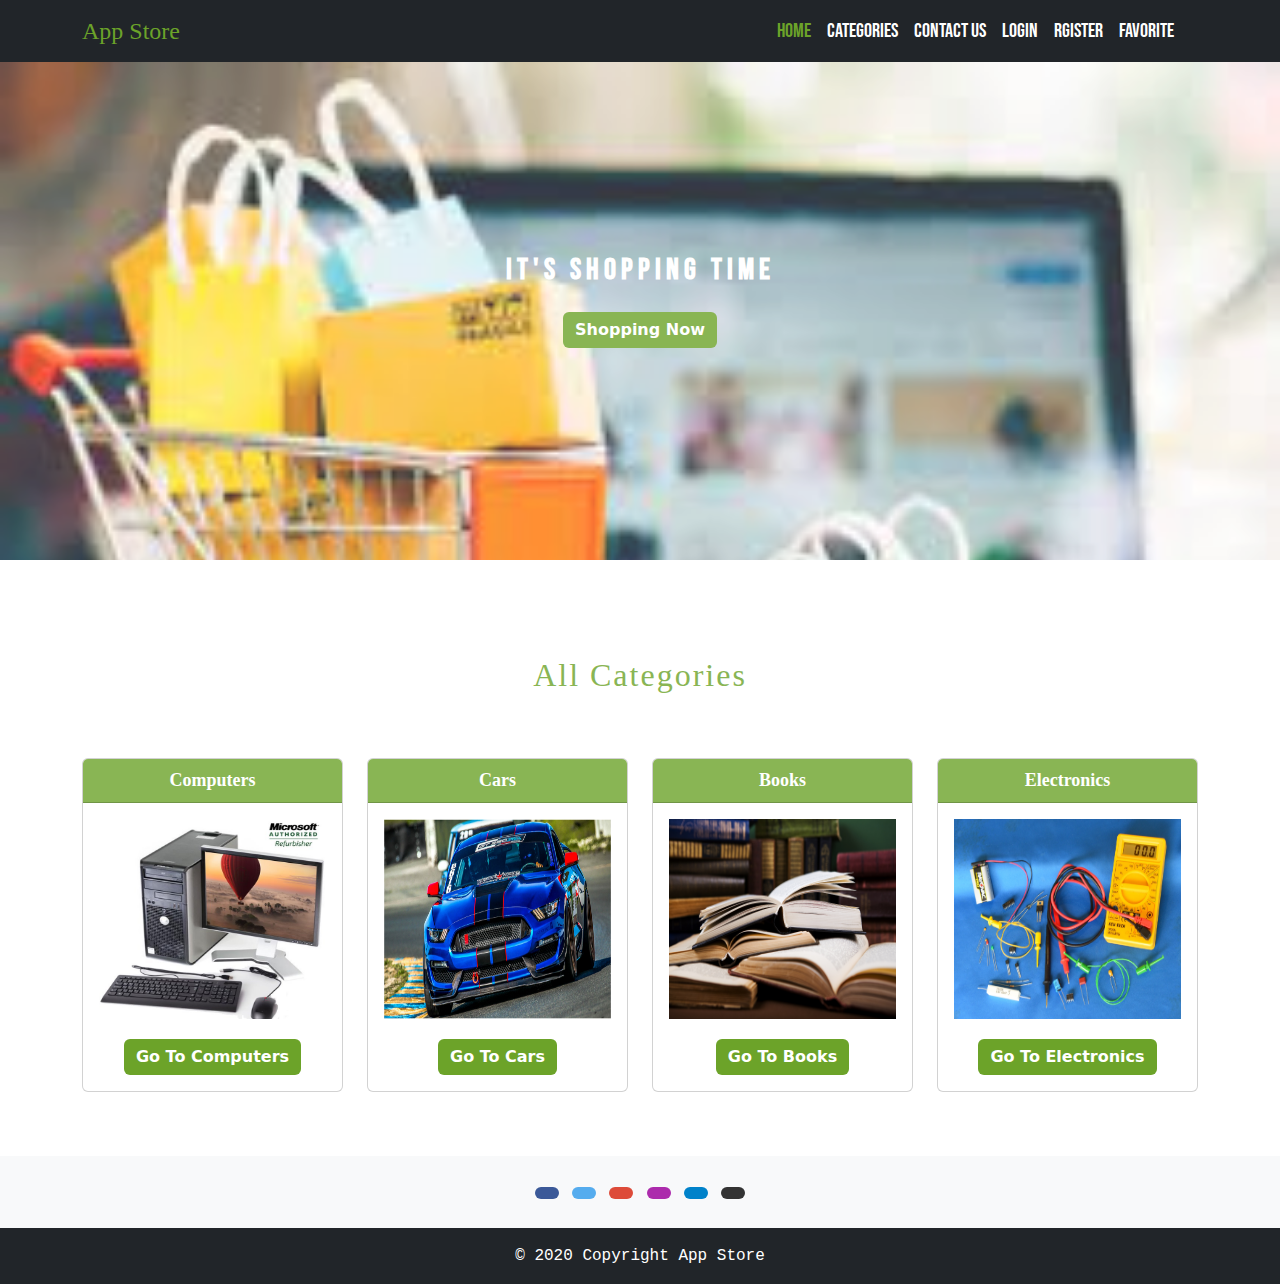
<file: index.html>
<!DOCTYPE html>
<html lang="en">
<head>
    <meta charset="UTF-8">
    <meta http-equiv="X-UA-Compatible" content="IE=edge">
    <meta name="viewport" content="width=device-width, initial-scale=1.0">
    <title>Home</title>
    <link rel="stylesheet" href="https://pro.fontawesome.com/releases/v5.10.0/css/all.css" integrity="sha384-AYmEC3Yw5cVb3ZcuHtOA93w35dYTsvhLPVnYs9eStHfGJvOvKxVfELGroGkvsg+p" crossorigin="anonymous"/>
    <link href="https://cdn.jsdelivr.net/npm/bootstrap@5.0.2/dist/css/bootstrap.min.css" rel="stylesheet" integrity="sha384-EVSTQN3/azprG1Anm3QDgpJLIm9Nao0Yz1ztcQTwFspd3yD65VohhpuuCOmLASjC" crossorigin="anonymous">
    <link rel="preconnect" href="https://fonts.googleapis.com">
    <link rel="preconnect" href="https://fonts.gstatic.com" crossorigin>
    <link rel="preconnect" href="https://fonts.googleapis.com">
    <link rel="preconnect" href="https://fonts.gstatic.com" crossorigin>
    <link href="https://fonts.googleapis.com/css2?family=Bebas+Neue&display=swap" rel="stylesheet">
    <link rel="preconnect" href="https://fonts.googleapis.com">
    <link rel="preconnect" href="https://fonts.gstatic.com" crossorigin>
    <link href="https://fonts.googleapis.com/css2?family=Bebas+Neue&display=swap" rel="stylesheet">
      <!-- Bootstrap CSS -->
  <link href="https://cdn.jsdelivr.net/npm/bootstrap@5.1.1/dist/css/bootstrap.min.css" rel="stylesheet">

  <!-- Bootstrap JavaScript -->
  <script src="https://cdn.jsdelivr.net/npm/bootstrap@5.1.1/dist/js/bootstrap.bundle.min.js"></script>
    <style>
        .navbar-dark .navbar-nav .nav-link.active, 
        .navbar-dark .navbar-nav .show>.nav-link,
        .navbar-dark .navbar-nav .nav-link:focus, 
        .navbar-dark .navbar-nav .nav-link:hover {
            color: #6ca329;
        }
        .navbar-dark .navbar-nav .nav-link {
            color: #FFF;
            font-family: 'Bebas Neue', cursive;
            font-size: 20px;
        }
        .navbar-dark .navbar-brand {
            color: #6ca329;
            font-family: 'Abril Fatface', cursive;
            font-size: 24px;
        }
        .home-header{
            width: 100%;
            height: 500px;
            margin-top: 60px;
            background-image: url("images/home-header.jpg");
            background-position: top center;
            background-repeat: no-repeat;
            background-size: cover;
            opacity: .8;
        }
        .home-header .btn-success,
        .cat .btn-primary{
            background-color: #6ca329;
            color: #FFF;
            border: 0;
            font-weight: bold;
        }
        .home-header .btn-success:hover,
        .cat .btn-primary:hover{
            color: #6ca329;
            background-color: #fff;
        }
        .home-header .col-sm-6{
            margin-top: 15%;
        }
        .home-header h3{
            color: #FFF;
            font-size: 30px;
            font-weight: bold;
            font-family: 'Bebas Neue', cursive;
            letter-spacing: 5px;
        }
        .card-header:first-child {
            background-color: #89b554;
            color: #FFF;
            font-weight: bold;
            font-size: 18px;
            font-family: cursive;
        }
        .card-title {
            color: #89b554;
        }
        .cat h2{
            font-family: fantasy;
            letter-spacing: 2px;
            color: #89b554;
        }
        .cat img{
          width: 100%;
          height: 200px;
          margin-bottom: 20px;
        }
        .cart-noti{
          position: relative;
        }
        .cart-noti .notification{
          position: absolute;
          width: 15px;
          height: 20px;
          background-color: red;
          top: -3px;
          border-radius: 5px;
          color: white;
          text-align: center;
          line-height: 19px;
          left: 30px;
          display: none;
        }
        footer .btn-primary{
          border: 0;
        }
    </style>
</head>
<body>
    <nav class="navbar navbar-expand-lg navbar-dark bg-dark fixed-top">
        <div class="container">
          <a class="navbar-brand"  href="index.html">
            App Store
          </a>
          <button class="navbar-toggler" type="button" data-bs-toggle="collapse" data-bs-target="#navbarSupportedContent" aria-controls="navbarSupportedContent" aria-expanded="false" aria-label="Toggle navigation">
            <span class="navbar-toggler-icon"></span>
          </button>
          <div class="collapse navbar-collapse justify-content-end" id="navbarSupportedContent">
            <ul class="navbar-nav">
              <li class="nav-item">
                <a class="nav-link active" aria-current="page" href="index.html">Home</a>
              </li>
              <li class="nav-item">
                <a class="nav-link" aria-current="page" href="index.html#cat">Categories</a>
              </li>
              <li class="nav-item">
                <a class="nav-link" href="contactus.html">Contact Us</a>
              </li>
              <li class="nav-item">
                <a class="nav-link" id="nav-login" aria-current="page" href="login.html">Login</a>
              </li>
              <li class="nav-item">
                <a class="nav-link" id="nav-register" href="register.html">Rgister</a>
              </li>
              <li class="nav-item">
                <a style="display: none;" class="nav-link" id="nav-user" href="profile.html"></a>
              </li>
              <li class="nav-item">
                <a style="display: none;" class="nav-link" id="logout" href="#">Logout</a>
              </li>
              <li class="nav-item">
                <a class="nav-link" href="fav.html">Favorite</a>
              </li>
              <li class="nav-item cart-noti">
                <a class="nav-link" href="cart.html">
                    <i class="far fa-cart-plus"></i>
                </a>
                <span class="notification"></span>
              </li>
            </ul>
          </div>
        </div>
    </nav>
    <!--------------------------------------------------------------------------------->
    <div class="home-header container-fluid">
        <div class="row">
            <div class="col-sm-6 offset-sm-3 text-center">
                <h3>It's Shopping Time</h3>
                <a class="btn btn-success mt-3" href="#cat">Shopping Now</a>
            </div>
        </div>
    </div>
    <!--------------------------------------------------------------------------------->
    <div id="cat" class="cat container my-5">
        <div class="row">
            <h2 class="text-center my-5">All Categories</h2>
            <div class="col-sm-6 col-md-3 my-3">
                <div class="card text-center">
                    <div class="card-header">
                      Computers
                    </div>
                    <div class="card-body">
                      <img src="images/computers.jpeg" alt="">
                      <a href="products.html?cat=computers" class="btn btn-primary">Go To Computers</a>
                    </div>
                </div>
            </div>
            <div class="col-sm-6 col-md-3 my-3">
                <div class="card text-center">
                    <div class="card-header">
                      Cars
                    </div>
                    <div class="card-body">
                      <img src="images/cars.jpg" alt="">
                      <a href="products.html?cat=cars" class="btn btn-primary">Go To Cars</a>
                    </div>
                </div>
            </div>
            <div class="col-sm-6 col-md-3 my-3">
                <div class="card text-center">
                    <div class="card-header">
                      Books
                    </div>
                    <div class="card-body">
                      <img src="images/books.jpg" alt="">
                      <a href="products.html?cat=books" class="btn btn-primary">Go To Books</a>
                    </div>
                </div>
            </div>
            <div class="col-sm-6 col-md-3 my-3">
                <div class="card text-center">
                    <div class="card-header">
                      Electronics
                    </div>
                    <div class="card-body">
                      <img src="images/electronics.jpg" alt="">
                      <a href="products.html?cat=electronics" class="btn btn-primary">Go To Electronics</a>
                    </div>
                </div>
            </div>
        </div>
    </div>
    <!------------------------------------------------------------------------------------------>
    <footer class="bg-light text-center text-white">
      <div class="container p-4 pb-0">
        <section class="mb-4">
          <a
            class="btn btn-primary btn-floating m-1"
            style="background-color: #3b5998;"
            href="#"
            role="button"
            ><i class="fab fa-facebook-f"></i
          ></a>
          <a
            class="btn btn-primary btn-floating m-1"
            style="background-color: #55acee;"
            href="#"
            role="button"
            ><i class="fab fa-twitter"></i
          ></a>
          <a
            class="btn btn-primary btn-floating m-1"
            style="background-color: #dd4b39;"
            href="#"
            role="button"
            ><i class="fab fa-google"></i
          ></a>
          <a
            class="btn btn-primary btn-floating m-1"
            style="background-color: #ac2bac;"
            href="#"
            role="button"
            ><i class="fab fa-instagram"></i
          ></a>
          <a
            class="btn btn-primary btn-floating m-1"
            style="background-color: #0082ca;"
            href="#"
            role="button"
            ><i class="fab fa-linkedin-in"></i
          ></a>
          <a
            class="btn btn-primary btn-floating m-1"
            style="background-color: #333333;"
            href="#"
            role="button"
            ><i class="fab fa-github"></i
          ></a>
        </section>
      </div>
      <div class="text-center p-3 text-white bg-dark" style="font-family: monospace;">
        © 2020 Copyright App Store
      </div>
    </footer>
    <script src="js/script.js"></script>
  </body>
</html>
</file>
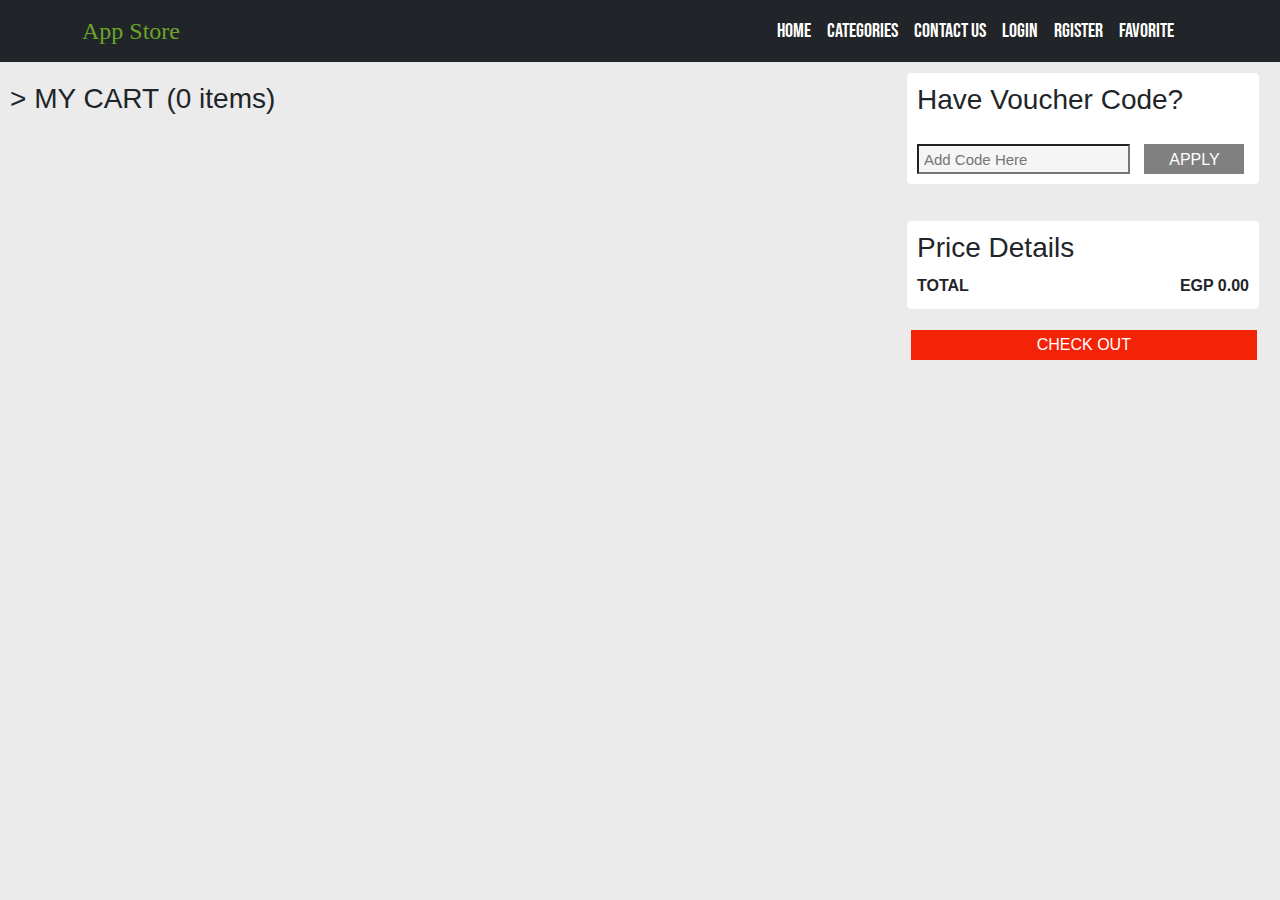
<file: cart.html>
<!DOCTYPE html>
<html lang="en">
<head>
    <meta charset="UTF-8">
    <meta http-equiv="X-UA-Compatible" content="IE=edge">
    <meta name="viewport" content="width=device-width, initial-scale=1.0">
    <title>Cart</title>
    <link rel="stylesheet" href="https://pro.fontawesome.com/releases/v5.10.0/css/all.css" integrity="sha384-AYmEC3Yw5cVb3ZcuHtOA93w35dYTsvhLPVnYs9eStHfGJvOvKxVfELGroGkvsg+p" crossorigin="anonymous"/>
    <link href="https://cdn.jsdelivr.net/npm/bootstrap@5.0.2/dist/css/bootstrap.min.css" rel="stylesheet" integrity="sha384-EVSTQN3/azprG1Anm3QDgpJLIm9Nao0Yz1ztcQTwFspd3yD65VohhpuuCOmLASjC" crossorigin="anonymous">
    <link rel="preconnect" href="https://fonts.googleapis.com">
    <link rel="preconnect" href="https://fonts.gstatic.com" crossorigin>
    <link rel="preconnect" href="https://fonts.googleapis.com">
    <link rel="preconnect" href="https://fonts.gstatic.com" crossorigin>
    <link href="https://fonts.googleapis.com/css2?family=Bebas+Neue&display=swap" rel="stylesheet">
    <link rel="preconnect" href="https://fonts.googleapis.com">
    <link rel="preconnect" href="https://fonts.gstatic.com" crossorigin>
    <link href="https://fonts.googleapis.com/css2?family=Bebas+Neue&display=swap" rel="stylesheet">
      <!-- Bootstrap CSS -->
  <link href="https://cdn.jsdelivr.net/npm/bootstrap@5.1.1/dist/css/bootstrap.min.css" rel="stylesheet">

  <!-- Bootstrap JavaScript -->
  <script src="https://cdn.jsdelivr.net/npm/bootstrap@5.1.1/dist/js/bootstrap.bundle.min.js"></script>
    <style>
        .navbar-dark .navbar-nav .nav-link.active, 
        .navbar-dark .navbar-nav .show>.nav-link,
        .navbar-dark .navbar-nav .nav-link:focus, 
        .navbar-dark .navbar-nav .nav-link:hover {
            color: #6ca329;
        }
        .navbar-dark .navbar-nav .nav-link {
            color: #FFF;
            font-family: 'Bebas Neue', cursive;
            font-size: 20px;
        }
        .navbar-dark .navbar-brand {
            color: #6ca329;
            font-family: 'Abril Fatface', cursive;
            font-size: 24px;
        }
        .cart-noti{
          position: relative;
        }
        .cart-noti .notification{
          position: absolute;
          width: 15px;
          height: 20px;
          background-color: red;
          top: -3px;
          border-radius: 5px;
          color: white;
          text-align: center;
          line-height: 19px;
          left: 30px;
          display: none;
        }
        
    </style>
    <link rel="stylesheet" href="./css/cart.css">
</head>
<body>
  <nav class="navbar navbar-expand-lg navbar-dark bg-dark fixed-top">
    <div class="container">
      <a class="navbar-brand"  href="index.html">
        App Store
      </a>
      <button class="navbar-toggler" type="button" data-bs-toggle="collapse" data-bs-target="#navbarSupportedContent" aria-controls="navbarSupportedContent" aria-expanded="false" aria-label="Toggle navigation">
        <span class="navbar-toggler-icon"></span>
      </button>
      <div class="collapse navbar-collapse justify-content-end" id="navbarSupportedContent">
        <ul class="navbar-nav">
          <li class="nav-item">
            <a class="nav-link" aria-current="page" href="index.html">Home</a>
          </li>
          <li class="nav-item">
            <a class="nav-link" aria-current="page" href="index.html#cat">Categories</a>
          </li>
          <li class="nav-item">
            <a class="nav-link" href="contactus.html">Contact Us</a>
          </li>
          <li class="nav-item">
            <a class="nav-link" id="nav-login" aria-current="page" href="login.html">Login</a>
          </li>
          <li class="nav-item">
            <a class="nav-link" id="nav-register" href="register.html">Rgister</a>
          </li>
          <li class="nav-item">
            <a style="display: none;" class="nav-link" id="nav-user" href="profile.html"></a>
          </li>
          <li class="nav-item">
            <a style="display: none;" class="nav-link" id="logout" href="#">Logout</a>
          </li>
          <li class="nav-item">
            <a class="nav-link" href="fav.html">Favorite</a>
          </li>
          <li class="nav-item cart-noti">
            <a class="nav-link active" href="cart.html">
                <i class="far fa-cart-plus"></i>
            </a>
            <span class="notification"></span>
          </li>
        </ul>
      </div>
    </div>
</nav>

    <!-- cart items section -->
    <section id="cart-items-section">
        <div id="cartContent">
            <br><br><br>
            <h3>> MY CART (<span id="num_of_items">0</span> items)</h3>
            <div id="items-container">
                
            </div>
        </div>
    
        <div id="cartSide">
            <h3>> PAYMENT</h3>
    
            <div class="cart-side-item">
                <h3>Have Voucher Code?</h3>
                <input type="text" placeholder="Add Code Here">
                <button>APPLY</button>
            </div>
    
            <div class="cart-side-item">
                <h3>Price Details</h3>
                <span><b>TOTAL</b></span>
                <span style="float: right;"><b>EGP <span id="total_expenses">0</span>.00</b></span>
            </div>
    
            <div>
                <button style="width: 90%; background-color: rgb(243, 35, 8); margin: 15px;">CHECK OUT</button>
            </div>
    
    
        </div>

    </section>
    <script src="js/script.js"></script>
  <script src="js/cart.js"></script>
  </body>
</html>
</file>
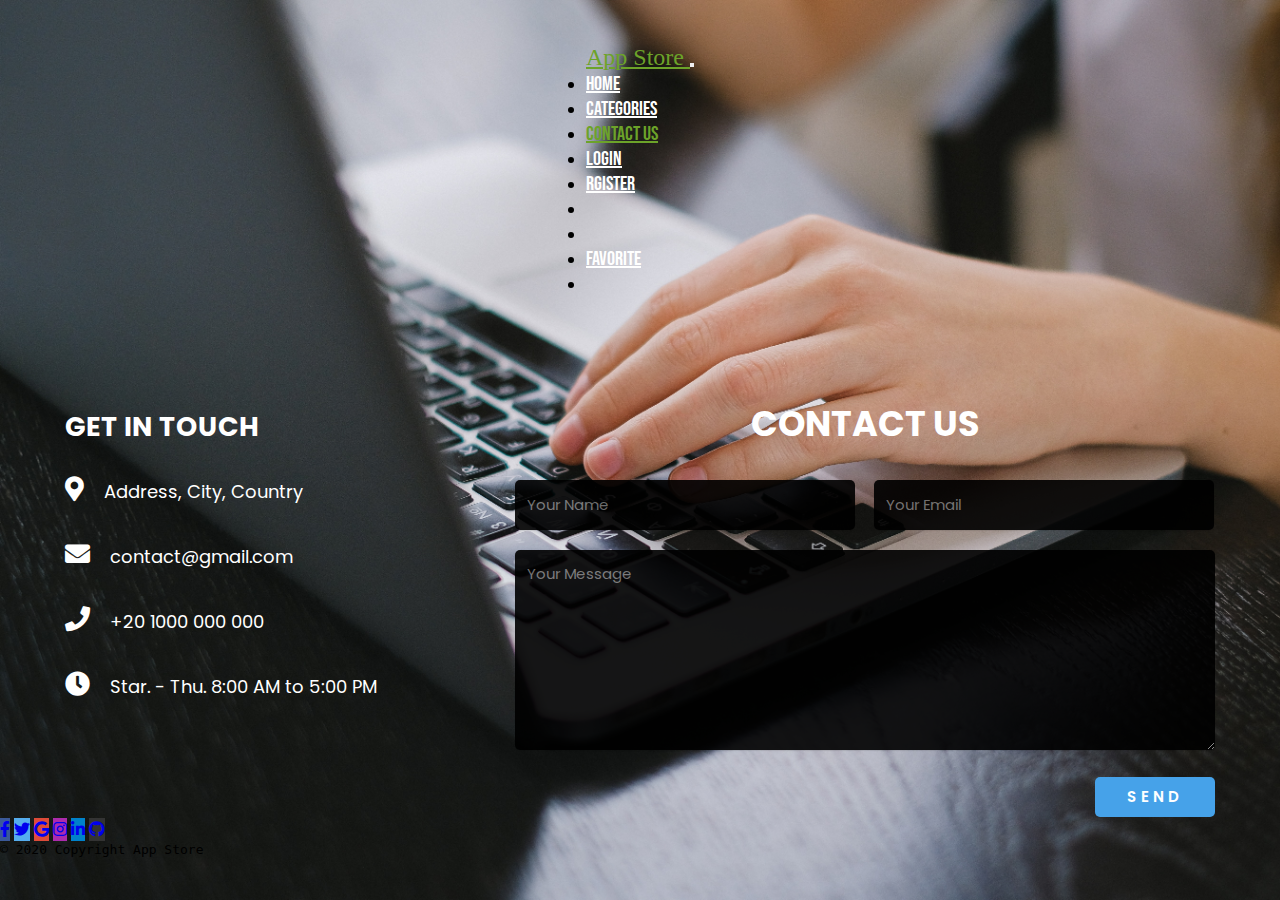
<file: contactus.html>
<!DOCTYPE html>
<html lang="en" dir="ltr">

<head>
  <meta charset="utf-8">
  <meta name="viewport" content="width=device-width, initial-scale=1.0">
  <title> Contact us page</title>
  
  <link rel="stylesheet" href="https://cdnjs.cloudflare.com/ajax/libs/font-awesome/5.13.1/css/all.min.css">
  <link rel="stylesheet" href="https://pro.fontawesome.com/releases/v5.10.0/css/all.css"
    integrity="sha384-AYmEC3Yw5cVb3ZcuHtOA93w35dYTsvhLPVnYs9eStHfGJvOvKxVfELGroGkvsg+p" crossorigin="anonymous" />
  <link href="https://cdn.jsdelivr.net/npm/bootstrap@5.0.2/dist/css/bootstrap.min.css" rel="stylesheet"
    integrity="sha384-EVSTQN3/azprG1Anm3QDgpJLIm9Nao0Yz1ztcQTwFspd3yD65VohhpuuCOmLASjC" crossorigin="anonymous">
  <link rel="preconnect" href="https://fonts.googleapis.com">
  <link rel="preconnect" href="https://fonts.googleapis.com">
  <link href="https://fonts.googleapis.com/css2?family=Bebas+Neue&display=swap" rel="stylesheet">
  <link rel="preconnect" href="https://fonts.googleapis.com">
  <link rel="preconnect" href="https://fonts.gstatic.com" crossorigin>
  <!-- bootstrap -->
  <link href="https://cdn.jsdelivr.net/npm/bootstrap@5.1.3/dist/css/bootstrap.min.css" rel="stylesheet"
    integrity="sha384-1BmE4kWBq78iYhFldvKuhfTAU6auU8tT94WrHftjDbrCEXSU1oBoqyl2QvZ6jIW3" crossorigin="anonymous">
  <script src="https://cdn.jsdelivr.net/npm/bootstrap@5.1.3/dist/js/bootstrap.bundle.min.js"
    integrity="sha384-ka7Sk0Gln4gmtz2MlQnikT1wXgYsOg+OMhuP+IlRH9sENBO0LRn5q+8nbTov4+1p" crossorigin="anonymous">
  </script>
  <!-- link of google font use in contact us page -->
  <link href="https://fonts.googleapis.com/css2?family=Poppins:wght@700&display=swap" rel="stylesheet">

  <link rel="stylesheet" href="css/contact.css">
  <style>
    /* start styling of navbar  */
    .navbar-dark .navbar-nav .nav-link.active,
    .navbar-dark .navbar-nav .show>.nav-link,
    .navbar-dark .navbar-nav .nav-link:focus,
    .navbar-dark .navbar-nav .nav-link:hover {
      color: #6ca329;
    }

    .navbar-dark .navbar-nav .nav-link {
      color: #FFF;
      font-family: 'Bebas Neue', cursive;
      font-size: 20px;
    }

    .navbar-dark .navbar-brand {
      color: #6ca329;
      font-family: 'Abril Fatface', cursive;
      font-size: 24px;
    }

    .home-header {
      width: 100%;
      height: 500px;
      margin-top: 60px;
      background-image: url("images/home-header.jpg");
      background-position: top center;
      background-repeat: no-repeat;
      background-size: cover;
      opacity: .8;
    }

    .home-header .btn-success,
    .cat .btn-primary {
      background-color: #6ca329;
      color: #FFF;
      border: 0;
      font-weight: bold;
    }

    .home-header .btn-success:hover,
    .cat .btn-primary:hover {
      color: #6ca329;
      background-color: #fff;
    }

    .home-header .col-sm-6 {
      margin-top: 15%;
    }

    .home-header h3 {
      color: #FFF;
      font-size: 30px;
      font-weight: bold;
      font-family: 'Bebas Neue', cursive;
      letter-spacing: 5px;
    }

    .card-header:first-child {
      background-color: #89b554;
      color: #FFF;
      font-weight: bold;
      font-size: 18px;
      font-family: cursive;
    }

    .card-title {
      color: #89b554;
    }

    .cat h2 {
      font-family: fantasy;
      letter-spacing: 2px;
      color: #89b554;
    }

    .cat img {
      width: 100%;
      height: 200px;
      margin-bottom: 20px;
    }

    footer .btn-primary {
      border: 0;
    }
    .cart-noti{
          position: relative;
      }
      .cart-noti .notification{
        position: absolute;
        width: 15px;
        height: 20px;
        background-color: red;
        top: -3px;
        border-radius: 5px;
        color: white;
        text-align: center;
        line-height: 19px;
        left: 30px;
        display: none;
      }
    footer .btn-primary {
      border: 0;
    }
  </style>
</head>

<body>

  <nav class="navbar navbar-expand-lg navbar-dark bg-dark fixed-top">
    <div class="container">
      <a class="navbar-brand"  href="index.html">
        App Store
      </a>
      <button class="navbar-toggler" type="button" data-bs-toggle="collapse" data-bs-target="#navbarSupportedContent" aria-controls="navbarSupportedContent" aria-expanded="false" aria-label="Toggle navigation">
        <span class="navbar-toggler-icon"></span>
      </button>
      <div class="collapse navbar-collapse justify-content-end" id="navbarSupportedContent">
        <ul class="navbar-nav">
          <li class="nav-item">
            <a class="nav-link" aria-current="page" href="index.html">Home</a>
          </li>
          <li class="nav-item">
            <a class="nav-link" aria-current="page" href="index.html#cat">Categories</a>
          </li>
          <li class="nav-item">
            <a class="nav-link active" href="contactus.html">Contact Us</a>
          </li>
          <li class="nav-item">
            <a class="nav-link" id="nav-login" aria-current="page" href="login.html">Login</a>
          </li>
          <li class="nav-item">
            <a class="nav-link" id="nav-register" href="register.html">Rgister</a>
          </li>
          <li class="nav-item">
            <a style="display: none;" class="nav-link" id="nav-user" href="profile.html"></a>
          </li>
          <li class="nav-item">
            <a style="display: none;" class="nav-link" id="logout" href="#">Logout</a>
          </li>
          <li class="nav-item">
            <a class="nav-link" href="fav.html">Favorite</a>
          </li>
          <li class="nav-item cart-noti">
            <a class="nav-link" href="cart.html">
                <i class="far fa-cart-plus"></i>
            </a>
            <span class="notification"></span>
          </li>
        </ul>
      </div>
    </div>
</nav>
  <!-- ----------------------------------------------------------------------------------------- -->
  <!-- Start of Contact Us Section -->
  <div class="contact-section">
    <div class="contact-info">
      <h2>GET IN TOUCH</h2>
      <div><i class="fas fa-map-marker-alt"></i>Address, City, Country</div>
      <div><i class="fas fa-envelope"></i>contact@gmail.com</div>
      <div><i class="fas fa-phone"></i>+20 1000 000 000</div>
      <div><i class="fas fa-clock"></i>Star. - Thu. 8:00 AM to 5:00 PM</div>
    </div>
    <div class="contact-form">
      <h2>CONTACT US</h2>
      <form class="contact" id="myform" onsubmit=" return validForm()" action="https://www.kettleandtoasterman.co.uk/files/Thank-You.png" method="post">
        <input type="text" id="myname" name="name" class="text-box" placeholder="Your Name">
        <input type="email" id="myemail" name="email" class="text-box" placeholder="Your Email">
        <ul id='error-messages' style="color: red; font-size:14px;"></ul>

        <textarea id="mytextarea" name="message" rows="5" placeholder="Your Message"></textarea>
        <ul id="textareavalidation" style="color: red; font-size:14px;"></ul>

        <input type="submit" id="sendBtn" name="submit" class="send-btn" value="SEND">
      </form>
      <div id="response" class="alert alert-success" style="display: none;">Ur Response Send Successfly</div>
    </div>
    
  </div>
  <!--End of Contact Us Section-->
  <!-- ----------------------------------------------------------------------------------------- -->
  <footer class=" text-center text-white" style="width: 100%;">
    <div class="container p-4 pb-0">
      <section class="mb-4">
        <a class="btn btn-primary btn-floating m-1" style="background-color: #3b5998;" href="#" role="button"><i
            class="fab fa-facebook-f"></i></a>
        <a class="btn btn-primary btn-floating m-1" style="background-color: #55acee;" href="#" role="button"><i
            class="fab fa-twitter"></i></a>
        <a class="btn btn-primary btn-floating m-1" style="background-color: #dd4b39;" href="#" role="button"><i
            class="fab fa-google"></i></a>
        <a class="btn btn-primary btn-floating m-1" style="background-color: #ac2bac;" href="#" role="button"><i
            class="fab fa-instagram"></i></a>
        <a class="btn btn-primary btn-floating m-1" style="background-color: #0082ca;" href="#" role="button"><i
            class="fab fa-linkedin-in"></i></a>
        <a class="btn btn-primary btn-floating m-1" style="background-color: #333333;" href="#" role="button"><i
            class="fab fa-github"></i></a>
      </section>
    </div>
    <div class="text-center p-3 text-white bg-dark" style="font-family: monospace;">
      © 2020 Copyright App Store
    </div>
  </footer>
  <script src="js/script.js"></script>
  <script src="js/contact.js"></script>
</body>

</html>
</file>
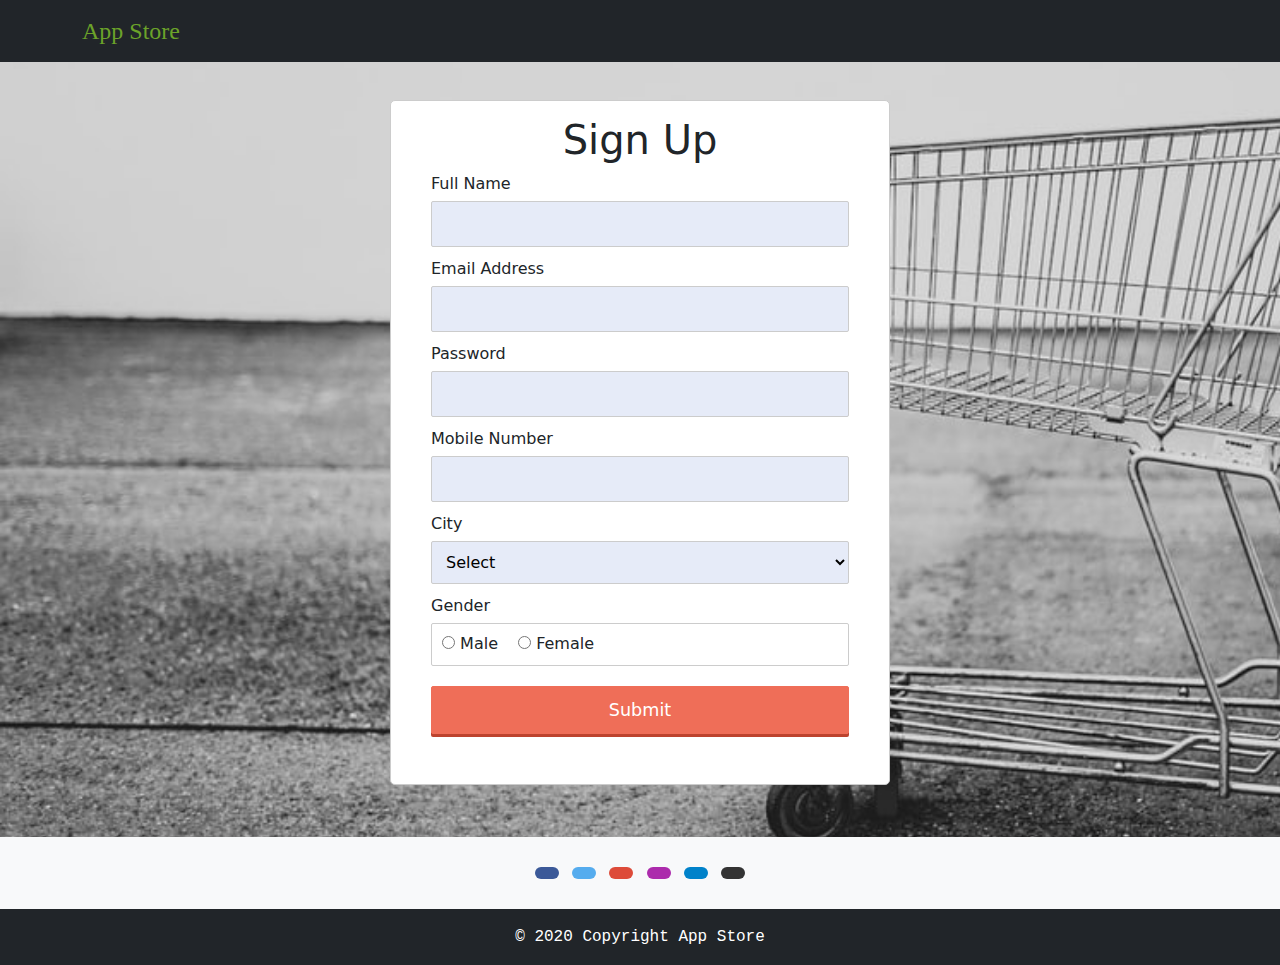
<file: register.html>
<!DOCTYPE html>
<html lang="en">
<head>
    <meta charset="UTF-8">
    <title>Register</title>
    <link rel="stylesheet" href="css/register.css">
    <link href="https://cdn.jsdelivr.net/npm/bootstrap@5.0.2/dist/css/bootstrap.min.css" rel="stylesheet" integrity="sha384-EVSTQN3/azprG1Anm3QDgpJLIm9Nao0Yz1ztcQTwFspd3yD65VohhpuuCOmLASjC" crossorigin="anonymous">
    <link rel="stylesheet" href="https://pro.fontawesome.com/releases/v5.10.0/css/all.css" integrity="sha384-AYmEC3Yw5cVb3ZcuHtOA93w35dYTsvhLPVnYs9eStHfGJvOvKxVfELGroGkvsg+p" crossorigin="anonymous"/>
      <!-- Bootstrap CSS -->
  <link href="https://cdn.jsdelivr.net/npm/bootstrap@5.1.1/dist/css/bootstrap.min.css" rel="stylesheet">

  <!-- Bootstrap JavaScript -->
  <script src="https://cdn.jsdelivr.net/npm/bootstrap@5.1.1/dist/js/bootstrap.bundle.min.js"></script>
    <script src="js/register.js"></script>
</head>
<style>
    .navbar-dark .navbar-brand {
    color: #6ca329;
    font-family: 'Abril Fatface', cursive;
    font-size: 24px;
}
footer .btn-primary{
          border: 0;
        }
</style>
<body>
       <!-- navbar  -->
       <nav class="navbar navbar-expand-lg navbar-dark bg-dark fixed-top">
        <div class="container">
          <a class="navbar-brand"  href="index.html">
            App Store
          </a>
        </div>
    </nav>
<form action="login.html" method="post" name="Form" onsubmit="return validateForm()" style="margin-top: 100px;">
    <h1>Sign Up</h1>
    <div class="box">
        <label>Full Name</label>
        <input type="text" name="name" id="name">
        <div class="error" id="nameErr"></div>
    </div>
    <div class="box">
        <label>Email Address</label>
        <input type="text" name="email" id="email">
        <div class="error" id="emailErr"></div>
    </div>
    <div class="box">
        <label>Password</label>
        <input type="password" name="password" id="password">
        <div class="error" id="passErr"></div>
    </div>
    <div class="box">
        <label>Mobile Number</label>
        <input type="text" name="mobile" maxlength="11" id="mobile">
        <div class="error" id="mobileErr"></div>
    </div>
    <div class="box">
        <label>City</label>
        <select name="city" id="city">
            <option>Select</option>
            <option>Cairo</option>
            <option>Alexandria</option>
            <option>Luxor</option>
            <option>Aswan</option>
            <option>Sohag</option>
            <option>Qena</option>
            <option>Hurghada</option>
        </select> 
        <div class="error" id="cityErr"></div>
    </div>
    <div class="box">
        <label>Gender</label>
        <div class="form-inline" id="gender">
            <label><input type="radio" name="gender" value="male"> Male</label>
            <label><input type="radio" name="gender" value="female"> Female</label> 
        </div>
        <div class="error" id="genderErr"></div>
    </div>
          
    <div class="box">
        <input type="submit" value="Submit">
    </div>
</form>

<footer class="bg-light text-center text-white">
    <div class="container p-4 pb-0">
      <section class="mb-4">
        <a
          class="btn btn-primary btn-floating m-1"
          style="background-color: #3b5998;"
          href="#"
          role="button"
          ><i class="fab fa-facebook-f"></i
        ></a>
        <a
          class="btn btn-primary btn-floating m-1"
          style="background-color: #55acee;"
          href="#"
          role="button"
          ><i class="fab fa-twitter"></i
        ></a>
        <a
          class="btn btn-primary btn-floating m-1"
          style="background-color: #dd4b39;"
          href="#"
          role="button"
          ><i class="fab fa-google"></i
        ></a>
        <a
          class="btn btn-primary btn-floating m-1"
          style="background-color: #ac2bac;"
          href="#"
          role="button"
          ><i class="fab fa-instagram"></i
        ></a>
        <a
          class="btn btn-primary btn-floating m-1"
          style="background-color: #0082ca;"
          href="#"
          role="button"
          ><i class="fab fa-linkedin-in"></i
        ></a>
        <a
          class="btn btn-primary btn-floating m-1"
          style="background-color: #333333;"
          href="#"
          role="button"
          ><i class="fab fa-github"></i
        ></a>
      </section>
    </div>
    <div class="text-center p-3 text-white bg-dark" style="font-family: monospace;">
      © 2020 Copyright App Store
    </div>
  </footer>


</body>
</html>
</file>
<file: css/cart.css>
body{
    font-family:'Lucida Sans', 'Lucida Sans Regular', 'Lucida Grande', 'Lucida Sans Unicode', Geneva, Verdana, sans-serif;
    background-color: #ebebeb;

}
img{
    width: 100px;
    height: 100px;
}

#cartContent {
    width: 70%;
    /* border: 1px solid black; */
    display: inline-block;
    background-color: #ebebeb;
}
#cartContent h3 {
    font-family:'Lucida Sans', 'Lucida Sans Regular', 'Lucida Grande', 'Lucida Sans Unicode', Geneva, Verdana, sans-serif;

    margin: 10px;
}



.cartItem {
    width: 80%;
    padding: 10px;
    
    margin: 30px auto;
    background-color: white;
    border: 1px solid #ebebeb;
    border-radius: 10px;
    display: flex;
    display: row;
    
}
.item-left{
    width: 20%;
    margin:10px;
    /* border: 1px solid black; */
    
    /* background-color: gold; */
}
.item-middle{
    margin:10px;
    width: 50%;
    /* border: 1px solid black; */
    /* display: inline-block; */
    /* background-color: lightseagreen; */
}
.item-middle-inner{
    line-height: 1.6;
    font-size: 14px;
    padding: 5px;
    margin-top: 5px;
    background-color: #ebebeb;
    border: 1px solid #ebebeb;
    border-radius: 5px;
}
.item-right{
    margin:10px;

    text-align: right;
    width: 40%;
    /* background-color: coral; */
    /* border: 1px solid red; */
    
    
}

 

/**************************************** Side Div **********************/
#cartSide {
    width: 30%;
   
    background-color: #ebebeb;
    /* border: 1px solid red; */
    display: flex;
    flex-direction: column;
    float: right;
}
.cart-side-item{
    line-height: 1.6;
    padding: 10px;
    margin: 30px 20px 5px 10px;
    background-color: white;
    border: 1px solid #ebebeb;
    border-radius: 5px;
}
input[type=text] {
    background-color: whitesmoke;
    /* width: 80px; */
    height: 30px;
    margin-top: 20px;
    color: rgb(0, 0, 0);
    font-size: 15px;
    margin-right: 10px;
    padding: 5px;
}

input[type=text]:hover,
[type=password]:hover {
    background-color: #da2a1a;
}

input[type=text]:focus {
    background-color: #da2a1a;
    color: whitesmoke;
}
button {
    background-color: gray;
    width: 100px;
    height: 30px;
    font-size: 16px;
    text-decoration: none;
    cursor: pointer;
    transition-duration: 0.4s;
    border: none;
    color: white;
}

button:hover {
    box-shadow: 0 12px 16px 0 rgba(0, 0, 0, 0.24), 0 17px 50px 0 rgba(0, 0, 0, 0.19);
}
</file>
<file: css/contact.css>
* {
  margin: 0;
  padding: 0;
  box-sizing: border-box;
  font-family: 'Poppins', sans-serif;
}

body {
  min-height: 100vh;
  background: url(../images/Backgroud.jpg) no-repeat;
  background-size: cover;
  display: flex;
  flex-direction: column;
  justify-content: center;
  align-items: center;
}

.contact-section {
  width: 100%;
  display: flex;
  justify-content: center;
  align-items: center;
}

.contact-info {
  color: white;
  max-width: 500px;
  line-height: 65px;
  padding-left: 50px;
  font-size: 18px;
}

.contact-info i {
  margin-right: 20px;
  font-size: 25px;
}

.contact-form {
  max-width: 700px;
  margin-right: 50px;
  margin-top: 100px;
}

.contact-info,
.contact-form {
  flex: 1;
}

.contact-form h2 {
  color: white;
  text-align: center;
  font-size: 35px;
  margin-bottom: 30px;
}

.contact-form .text-box {
  background: black;
  color: white;
  border: none;
  width: calc(50% - 10px);
  height: 50px;
  padding: 12px;
  font-size: 15px;
  border-radius: 5px;
  box-shadow: 0 1px 1px rgba(0, 0, 0, 0.1);
  margin-bottom: 20px;
  opacity: 0.9;
}

.contact-form .text-box:first-child {
  margin-right: 15px;
}
/* Start of styling on textarea */ 
.contact-form textarea {
  background: black;
  color: white;
  opacity: 0.9;
  border: none;
  width: 100%;
  padding: 12px;
  font-size: 15px;
  min-height: 200px;
  max-height: 400px;
  resize: vertical;
  border-radius: 5px;
  box-shadow: 0 1px 1px rgba(0, 0, 0, 0.1);
  margin-bottom: 20px;
}
/* End of styling on textarea */ 

/* start of styling on button send */
.contact-form .send-btn {
  float: right;
  background: rgb(70, 162, 233) ;
  color: white;
  border: none;
  width: 120px;
  height: 40px;
  font-size: 15px;
  font-weight: 600;
  letter-spacing: 4px;
  border-radius: 5px;
  cursor: pointer;
}

.contact-form .send-btn:hover {
  background: rgb(3, 136, 245);
}
/* End of styling on button send */

@media screen and (max-width: 950px) {
  .contact-section {
    flex-direction: column;
  }

  .contact-info,
  .contact-form {
    margin: 30px 50px;
  }

  .contact-form h2 {
    font-size: 30px;
  }

  .contact-form .text-box {
    width: 100%;
  }
}
</file>
<file: css/register.css>
body {
    font-size: 16px;
    font-family: system-ui;
    background-image: url("../images/background\ 1.jpg");
    background-repeat: no-repeat;
    background-size: cover;
}


h1 {
    text-align: center;
    color:#999;
}
form {
    width: 500px;
    padding: 15px 40px 40px;
    border: 1px solid #ccc;
    border-radius: 5px;
    background-color: #fff;
    margin: 4% auto;
}
label {
    display: block;
    margin-bottom: 5px
}
label i {
    color: #999;
    font-size: 80%;
}
input, select {
    border: 1px solid #ccc;
    padding: 10px;
    display: block;
    width: 100%;
    box-sizing: border-box;
    border-radius: 2px;
    background-color: #a9bae64a;
}
.box {
    padding-bottom: 10px;
}
.form-inline {
    border: 1px solid #ccc;
    padding: 8px 10px 4px;
    border-radius: 2px;
}
.form-inline label, .form-inline input {
    display: inline-block;
    width: auto;
    padding-right: 15px;
}
.error {
    color: red;
    font-size: 90%;
}
input[type=text]{
        outline: none;
}

input[type="submit"] {
    font-size: 110%;
    font-weight: 100;
    background: #ef6e58;
    border-color: #ef6e58;
    box-shadow: 0 3px 0 #bd432e;
    color: #fff;
    margin-top: 10px;
    cursor: pointer;
}
input[type="submit"]:hover {
    background: #bd432e;
    border-color: #bd432e;
}

.input-1{
    background-image: url(../images/check.png);
    background-repeat: no-repeat;
    background-position: right 10px center;
    border:1px solid #01cc40;
}
.input-2{
    background-image: url(../images/cancel.png);
    background-repeat: no-repeat;
    background-position: right 10px center;
    border:1px solid red;
}
.input-3{
    border:1px solid #01cc40!important;
}
select{
    outline: none!important;
}
.input-4{
    border:1px solid red;
}
</file>
